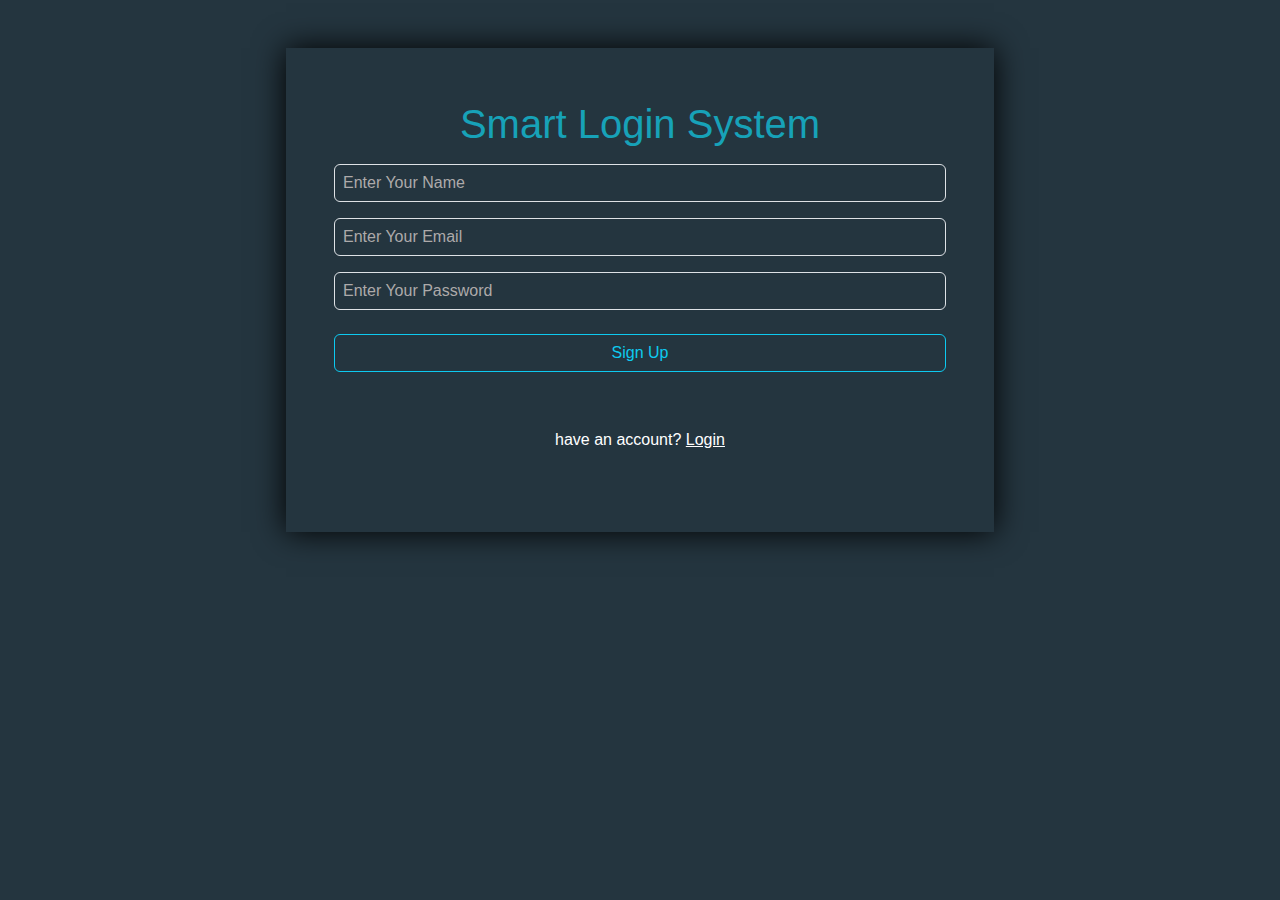
<file: index.html>
<!DOCTYPE html>
<html lang="en">
<head>
    <meta charset="UTF-8">
    <meta name="viewport" content="width=device-width, initial-scale=1.0">
    <title>Smart Login</title>
    <!-- link Bootstrap css -->
    <link rel="stylesheet" href="./css/bootstrap.min.css">
    <!-- link main css -->
    <link rel="stylesheet" href="./css/style.css">
</head>
<body>
    <div class="allPage vh-100 overflow-auto">
        <div class="container w-75 mt-5 px-2">
            <div class="form w-75 m-auto p-5 overflow-auto">
                <h2 class="fs-1 smart text-center mb-3 mt-1">Smart Login System</h2>
                <input type="text" placeholder="Enter Your Name" class="form-control px-2 mt-3 bg-transparent name">
                <input type="email" placeholder="Enter Your Email" class="form-control px-2 mt-3 bg-transparent email">
                <input type="password" placeholder="Enter Your Password" class="form-control px-2 mt-3 bg-transparent password">
                <button class="fs-6 btn btn-outline-info w-100 my-4 btnSignUp">Sign Up</button>
                <p class="incorrict text-danger text-center"></p>
                <p class="text-white text-center p-3">have an account? <a class="text-white" href="./login.html">Login</a></p>
            </div>
        </div>
    </div>
    <!-- link Bootstrap JS -->
    <script src="./js/bootstrap.bundle.min.js"></script>
    <!-- link Main JS (signup logic) -->
    <script src="./js/main.js"></script>
</body>

</html>
</file>
<file: css/style.css>
.form,
.allPage {
    background-color: #24353f;
    font-family: 'Titillium Web', sans-serif;
}

.form {
    box-shadow: 0px 0px 30px #000;
}

.smart {
    color: #17a2b8;
}

.smartWelcome {
    color: #fff;
}

input {
    color: #fff !important;
}

input::placeholder {
    color: #adaaaa !important;
}

.welcome {
    margin-top: 190px;
}

.nav2 {
    box-shadow: 1px 1px 15px #000;
    background-color: #24353f;
}

@media (max-width: 576px) {
    .container {
        width: 100% !important;
        padding: 0 !important;
    }

    input.form-control {
        font-size: 18px !important;
        padding: 12x !important;
    }

    .allPage h2 {
        font-size: 20px !important;
    }
}
</file>
